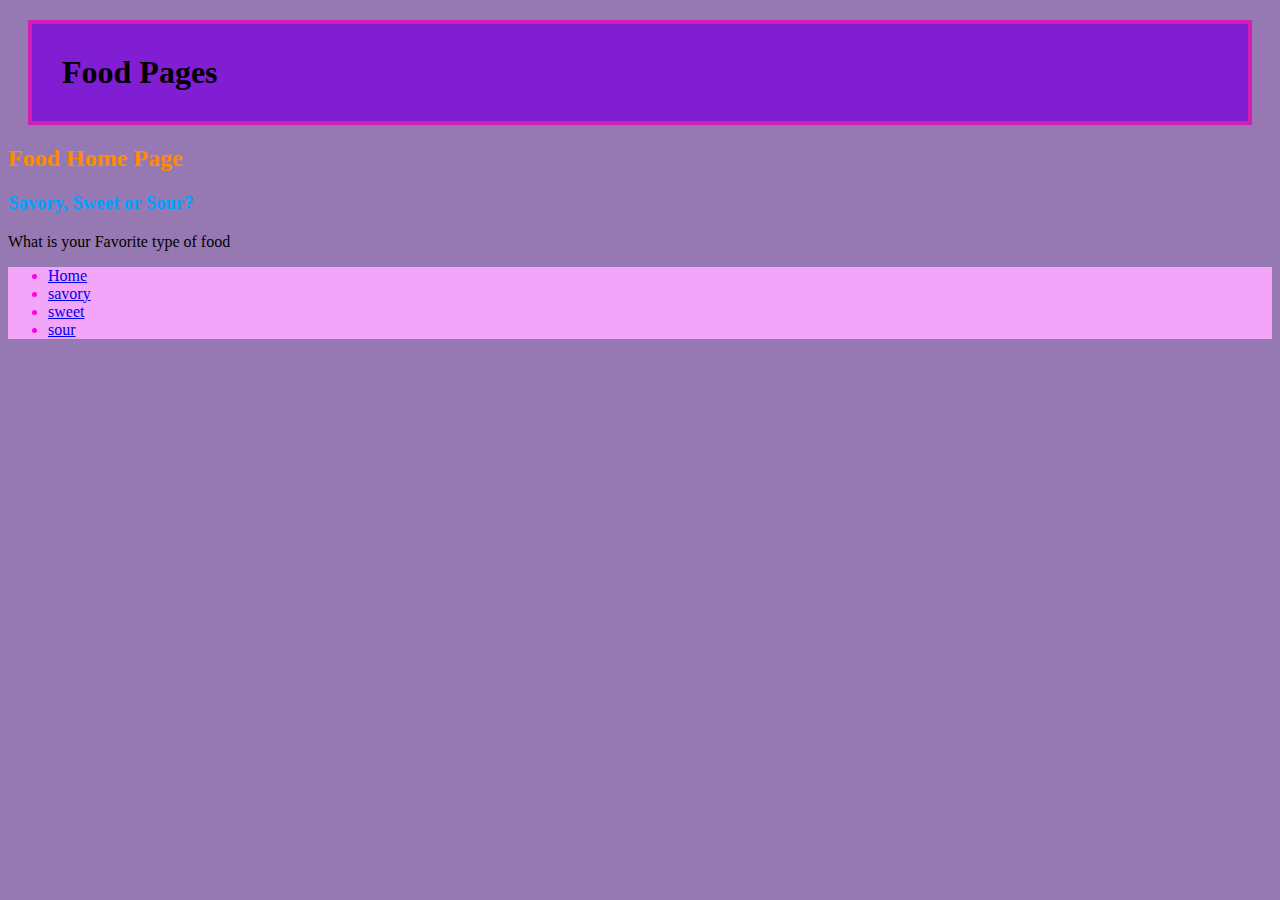
<file: index.html>
<!DOCTYPE html>
<html lang="en">   
<head>
    <meta charset="UTF-8">
    <meta name="viewport" content="width=device-width, initial-scale=1.0">
    <title>Food Pages</title>
    <link href="styles.css" rel="stylesheet" type="text/css">
</head>
<body>
    <h1 class="title">Food Pages</h1>
    <h2 class="page-title">Food Home Page</h2>
    <h3 class="question-title">Savory, Sweet or Sour?</h3>
    <p> What is your Favorite type of food</p>

    <ul class="global-nav-color">
        <li><a href="index.html">Home<a></li>
        <li><a href="savory/savory.html">savory</a></li>
        <li><a href="sweet/sweet.html">sweet</a></li>
        <li><a href="sour/sour.html">sour</a></li>
    </ul>




</body>


</html>
</file>
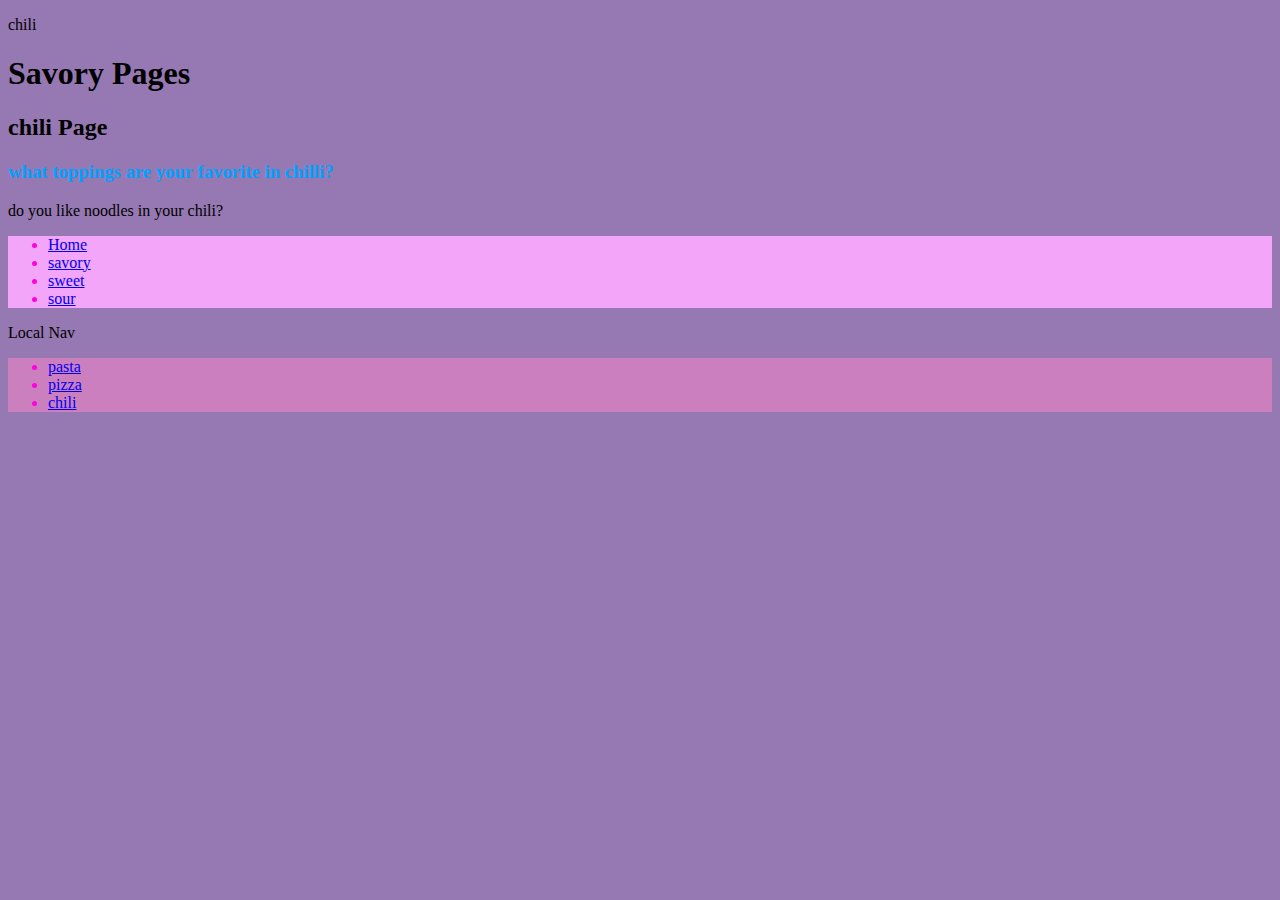
<file: savory/chili.html>
<!DOCTYPE html>
<html lang="en">
<head>
    <meta charset="UTF-8">
    <meta name="viewport" content="width=device-width, initial-scale=1.0">
    <title>savory</title>
    <link href="../styles.css" rel="stylesheet" type="text/css">
</head>
<body>
    <p>chili</p>
    <h1>Savory Pages</h1>
    <h2>chili Page</h2>
    <h3 class="question-title">what toppings are your favorite in chilli?</h3>
    <p> do you like noodles in your chili?</p>

    <ul class="global-nav-color">
        <li><a href="../index.html">Home<a></li>
        <li><a href="../savory/savory.html">savory</a></li>
        <li><a href="../sweet/sweet.html">sweet</a></li>
        <li><a href="../sour/sour.html">sour</a></li>
    </ul>
<p> Local Nav</p>
<ul class="local-nav-color">
<li><a href="pasta.html">pasta</a></li>
<li><a href="pizza.html">pizza</a></li>
<li><a href="chili.html">chili</a></li>
</body>
</html>
</file>
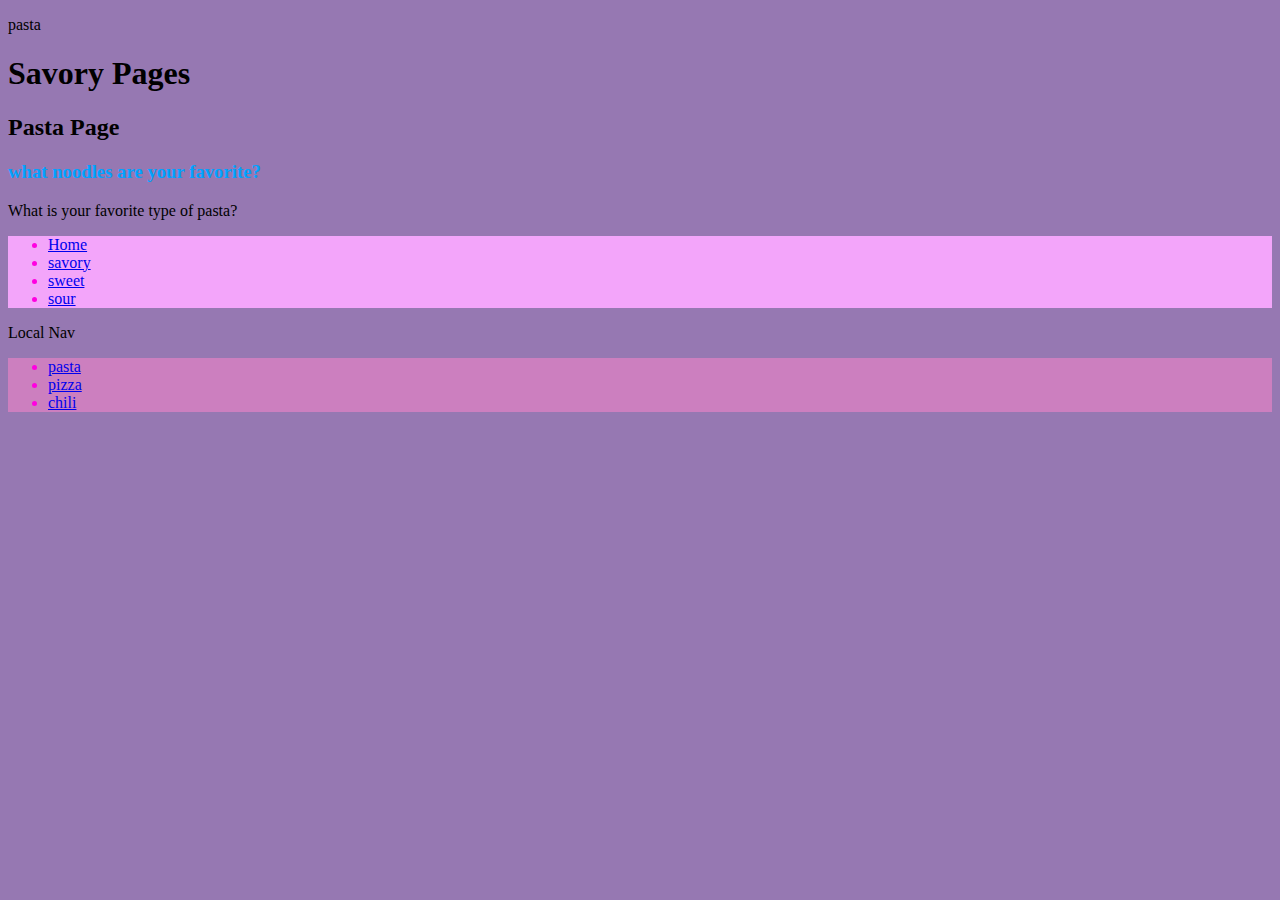
<file: savory/pasta.html>
<!DOCTYPE html>
<html lang="en">
<head>
    <meta charset="UTF-8">
    <meta name="viewport" content="width=device-width, initial-scale=1.0">
    <title>savory</title>
    <link href="../styles.css" rel="stylesheet" type="text/css">
</head>
<body>
    <p>pasta</p>
    <h1>Savory Pages</h1>
    <h2>Pasta Page</h2>
    <h3 class="question-title">what noodles are your favorite?</h3>
    <p> What is your favorite type of pasta?</p>

    <ul class="global-nav-color">
        <li><a href="../index.html">Home<a></li>
        <li><a href="../savory/savory.html">savory</a></li>
        <li><a href="../sweet/sweet.html">sweet</a></li>
        <li><a href="../sour/sour.html">sour</a></li>
    </ul>
<p> Local Nav</p>
<ul class="local-nav-color">
<li><a href="pasta.html">pasta</a></li>
<li><a href="pizza.html">pizza</a></li>
<li><a href="chili.html">chili</a></li>
</body>
</html>
</file>
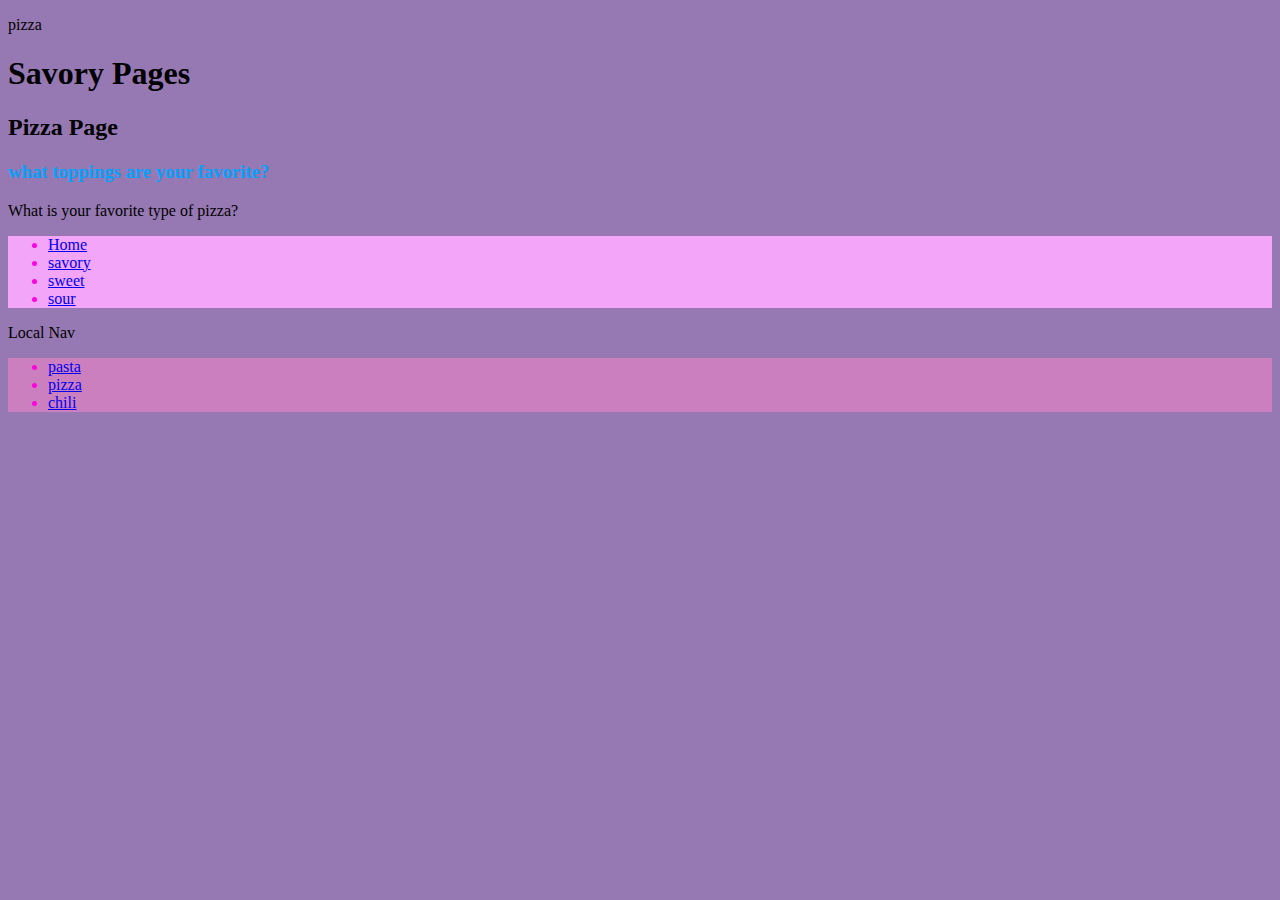
<file: savory/pizza.html>
<!DOCTYPE html>
<html lang="en">
<head>
    <meta charset="UTF-8">
    <meta name="viewport" content="width=device-width, initial-scale=1.0">
    <title>savory</title>
    <link href="../styles.css" rel="stylesheet" type="text/css">
</head>
<body>
    <p>pizza</p>
    <h1>Savory Pages</h1>
    <h2>Pizza Page</h2>
    <h3 class="question-title">what toppings are your favorite?</h3>
    <p> What is your favorite type of pizza?</p>

    <ul class="global-nav-color">
        <li><a href="../index.html">Home<a></li>
        <li><a href="../savory/savory.html">savory</a></li>
        <li><a href="../sweet/sweet.html">sweet</a></li>
        <li><a href="../sour/sour.html">sour</a></li>
    </ul>
<p> Local Nav</p>
<ul class="local-nav-color">
<li><a href="pasta.html">pasta</a></li>
<li><a href="pizza.html">pizza</a></li>
<li><a href="chili.html">chili</a></li>
</body>
</html>
</file>
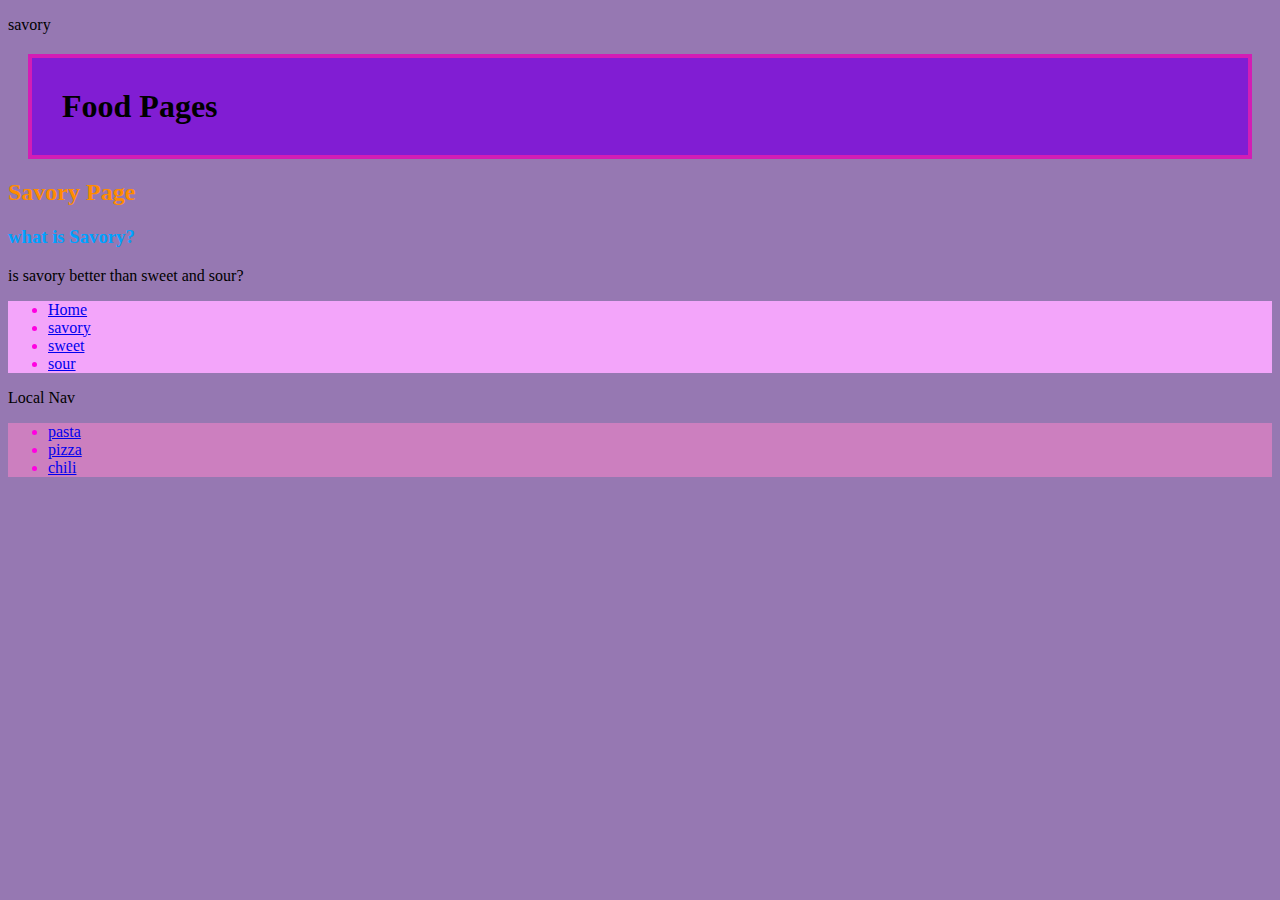
<file: savory/savory.html>
<!DOCTYPE html>
<html lang="en">
<head>
    <meta charset="UTF-8">
    <meta name="viewport" content="width=device-width, initial-scale=1.0">
    <title>savory</title>
    <link href="../styles.css" rel="stylesheet" type="text/css">
</head>
<body>
    <p>savory</p>
    <h1 class="title">Food Pages</h1>
    <h2 class="page-title">Savory Page</h2>
    <h3 class="question-title">what is Savory?</h3>
    <p> is savory better than sweet and sour?</p>

    <ul class="global-nav-color">
        <li><a href="../index.html">Home<a></li>
        <li><a href="../savory/savory.html">savory</a></li>
        <li><a href="../sweet/sweet.html">sweet</a></li>
        <li><a href="../sour/sour.html">sour</a></li>
    </ul>
<p> Local Nav</p>
<ul class="local-nav-color">
<li><a href="pasta.html">pasta</a></li>
<li><a href="pizza.html">pizza</a></li>
<li><a href="chili.html">chili</a></li>
</body>
</html>
</file>
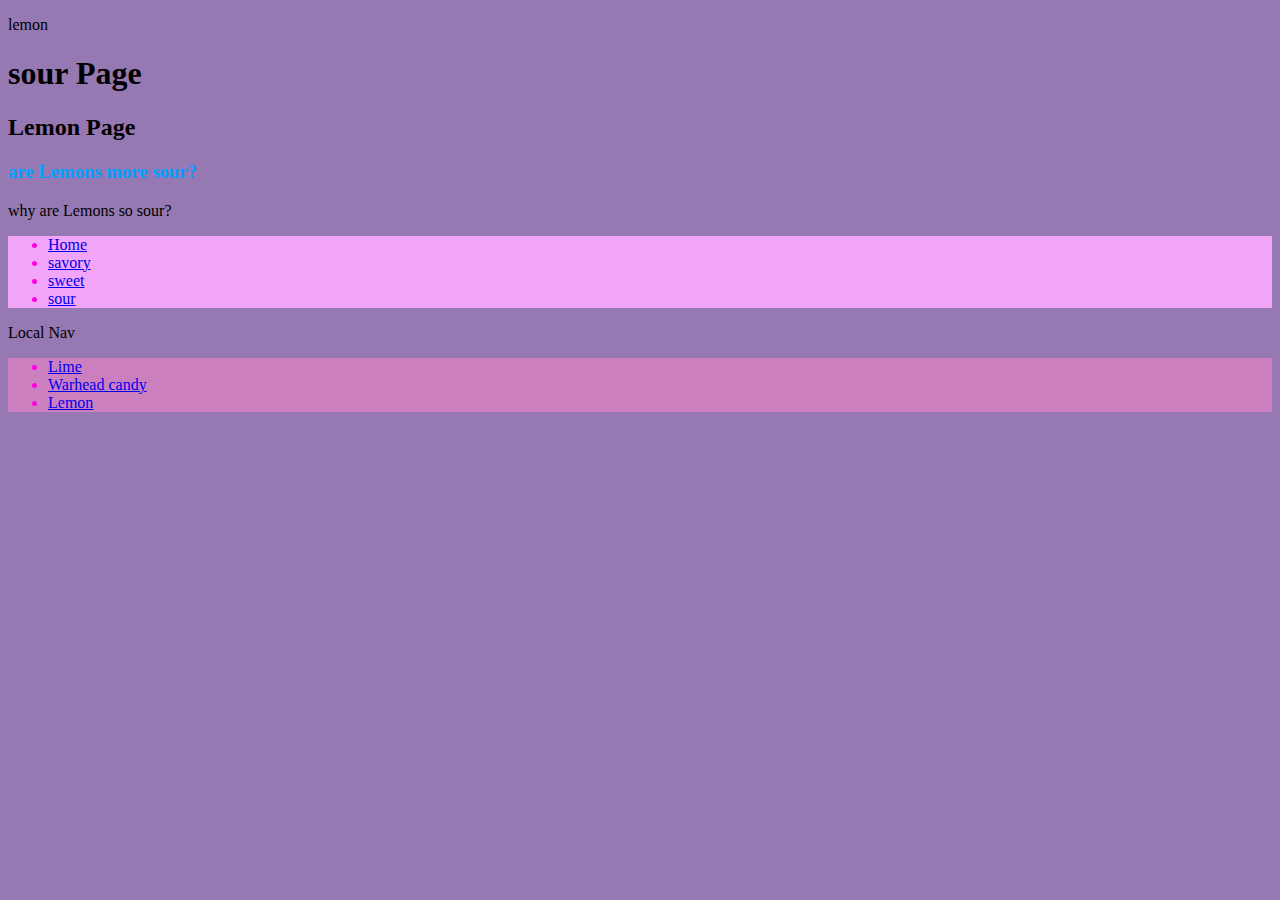
<file: sour/lemon.html>
<!DOCTYPE html>
<html lang="en">
<head>
    <meta charset="UTF-8">
    <meta name="viewport" content="width=device-width, initial-scale=1.0">
    <title>savory</title>
    <link href="../styles.css" rel="stylesheet" type="text/css">
</head>
<body>
    <p>lemon</p>
    <h1>sour Page</h1>
    <h2>Lemon Page</h2>
    <h3 class="question-title">are Lemons more sour?</h3>
    <p> why are Lemons so sour?</p>

    <ul class="global-nav-color">
        <li><a href="../index.html">Home<a></li>
        <li><a href="../savory/savory.html">savory</a></li>
        <li><a href="../sweet/sweet.html">sweet</a></li>
        <li><a href="../sour/sour.html">sour</a></li>
    </ul>
<p> Local Nav</p>
<ul class="local-nav-color">
<li><a href="lime.html">Lime</a></li>
<li><a href="warheadcandy.html">Warhead candy</a></li>
<li><a href="lemon.html">Lemon</a></li>
</body>
</html>
</file>
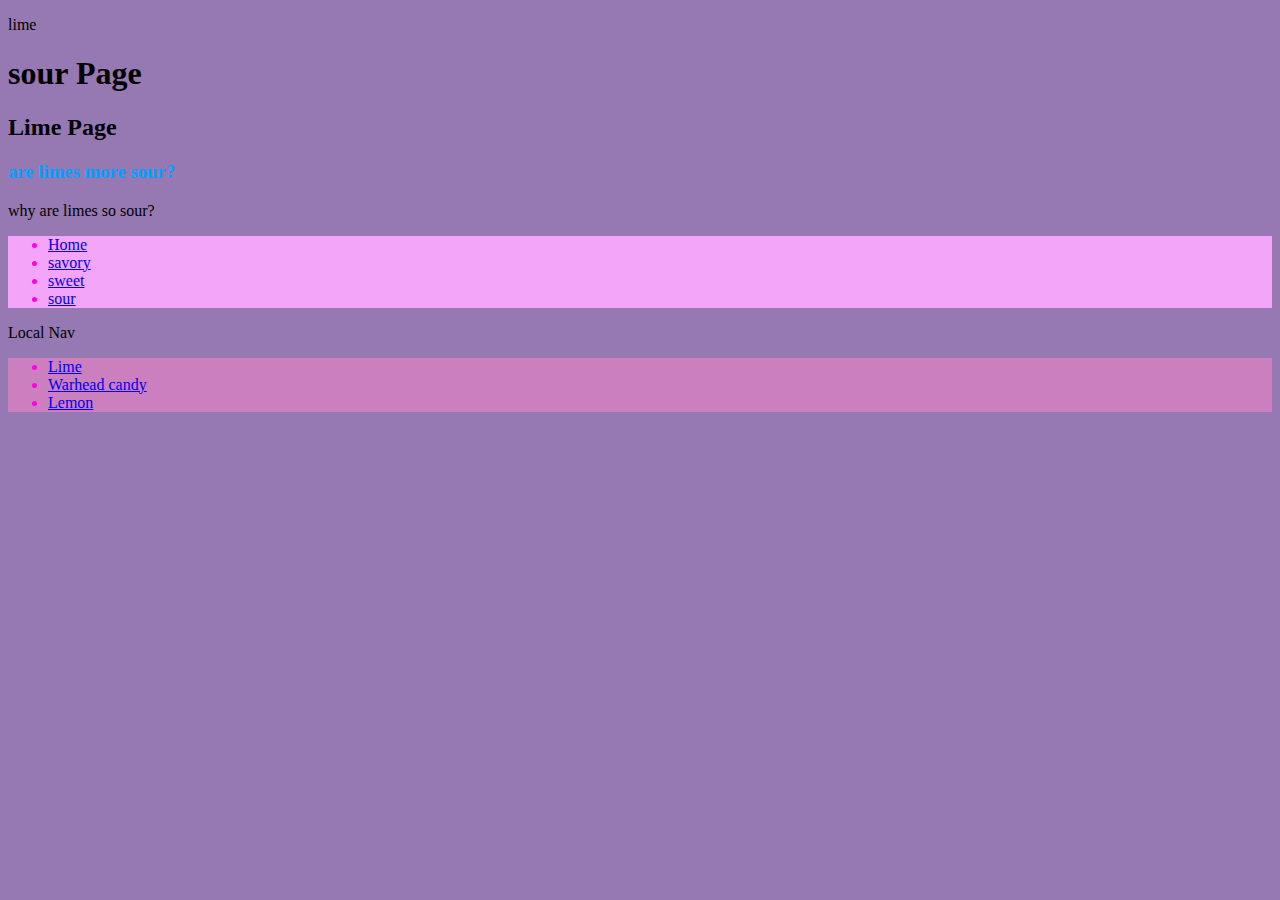
<file: sour/lime.html>
<!DOCTYPE html>
<html lang="en">
<head>
    <meta charset="UTF-8">
    <meta name="viewport" content="width=device-width, initial-scale=1.0">
    <title>savory</title>
    <link href="../styles.css" rel="stylesheet" type="text/css">
</head>
<body>
    <p>lime</p>
    <h1>sour Page</h1>
    <h2>Lime Page</h2>
    <h3 class="question-title">are limes more sour?</h3>
    <p> why are limes so sour?</p>

    <ul class="global-nav-color">
        <li><a href="../index.html">Home<a></li>
        <li><a href="../savory/savory.html">savory</a></li>
        <li><a href="../sweet/sweet.html">sweet</a></li>
        <li><a href="../sour/sour.html">sour</a></li>
    </ul>
<p> Local Nav</p>
<ul class="local-nav-color">
<li><a href="lime.html">Lime</a></li>
<li><a href="warheadcandy.html">Warhead candy</a></li>
<li><a href="lemon.html">Lemon</a></li>
</body>
</html>
</file>
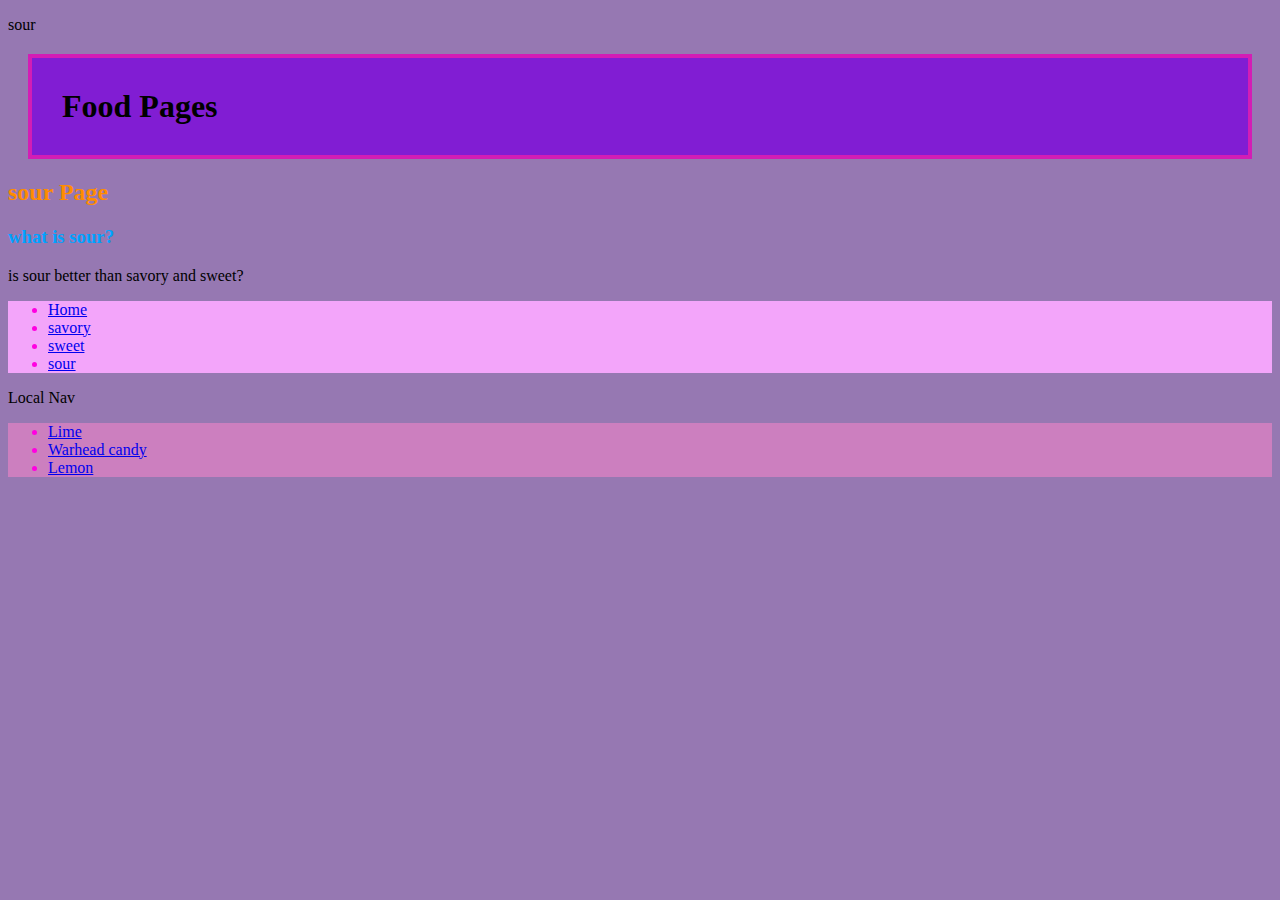
<file: sour/sour.html>
<!DOCTYPE html>
<html lang="en">
<head>
    <meta charset="UTF-8">
    <meta name="viewport" content="width=device-width, initial-scale=1.0">
    <title>savory</title>
    <link href="../styles.css" rel="stylesheet" type="text/css">
</head>
<body>
    <p>sour</p>
    <h1 class="title"> Food Pages</h1>
    <h2 class="page-title">sour Page</h2>
    <h3 class="question-title">what is sour?</h3>
    <p> is sour better than savory and sweet?</p>

    <ul class="global-nav-color">
        <li><a href="../index.html">Home<a></li>
        <li><a href="../savory/savory.html">savory</a></li>
        <li><a href="../sweet/sweet.html">sweet</a></li>
        <li><a href="../sour/sour.html">sour</a></li>
    </ul>
<p> Local Nav</p>
<ul class="local-nav-color">
<li><a href="lime.html">Lime</a></li>
<li><a href="warheadcandy.html">Warhead candy</a></li>
<li><a href="lemon.html">Lemon</a></li>
</body>
</html>
</file>
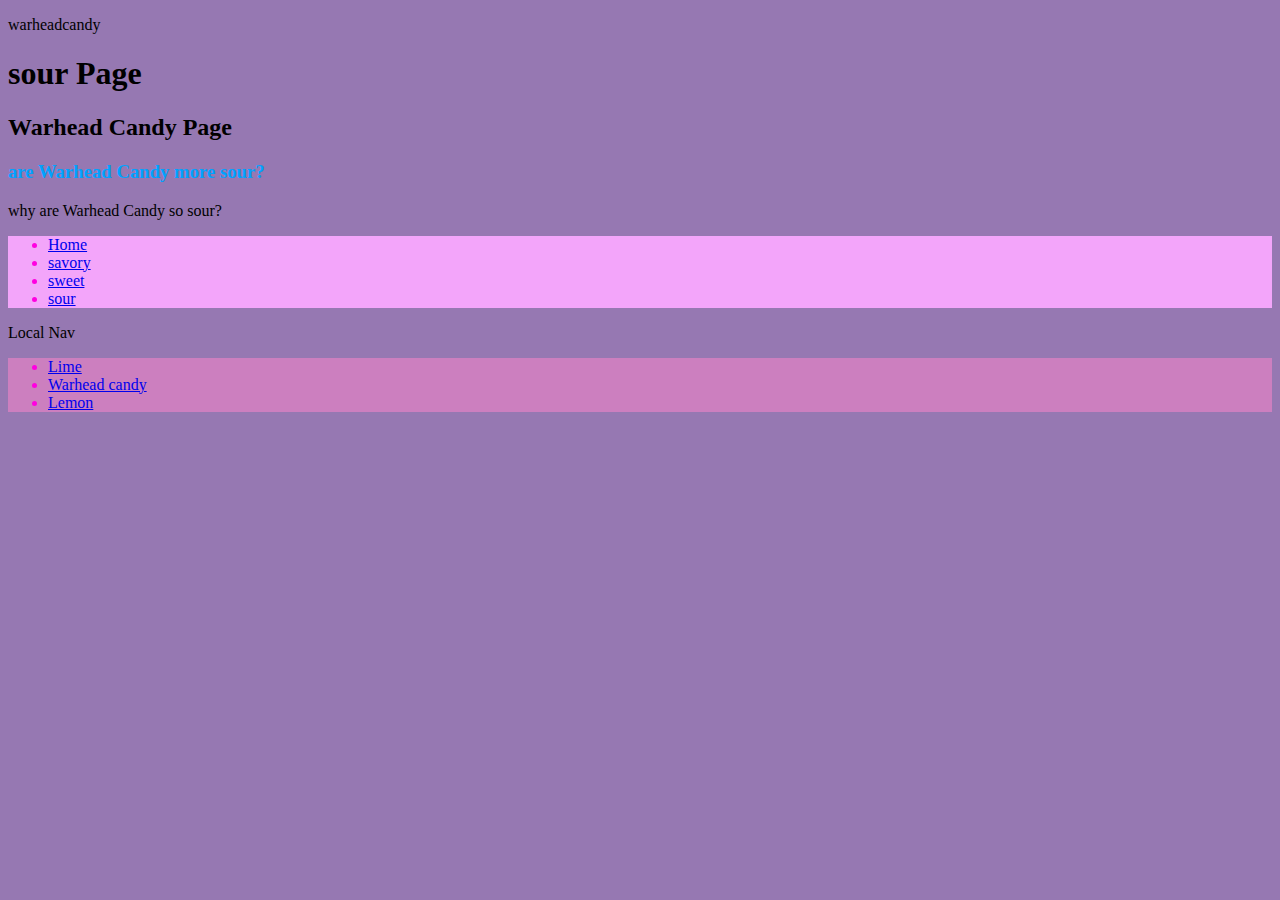
<file: sour/warheadcandy.html>
<!DOCTYPE html>
<html lang="en">
<head>
    <meta charset="UTF-8">
    <meta name="viewport" content="width=device-width, initial-scale=1.0">
    <title>savory</title>
    <link href="../styles.css" rel="stylesheet" type="text/css">
</head>
<body>
    <p>warheadcandy</p>
    <h1>sour Page</h1>
    <h2>Warhead Candy Page</h2>
    <h3 class="question-title">are Warhead Candy more sour?</h3>
    <p> why are Warhead Candy so sour?</p>

    <ul class="global-nav-color">
        <li><a href="../index.html">Home<a></li>
        <li><a href="../savory/savory.html">savory</a></li>
        <li><a href="../sweet/sweet.html">sweet</a></li>
        <li><a href="../sour/sour.html">sour</a></li>
    </ul>
<p> Local Nav</p>
<ul class="local-nav-color">
<li><a href="lime.html">Lime</a></li>
<li><a href="warheadcandy.html">Warhead candy</a></li>
<li><a href="lemon.html">Lemon</a></li>
</body>
</html>
</file>
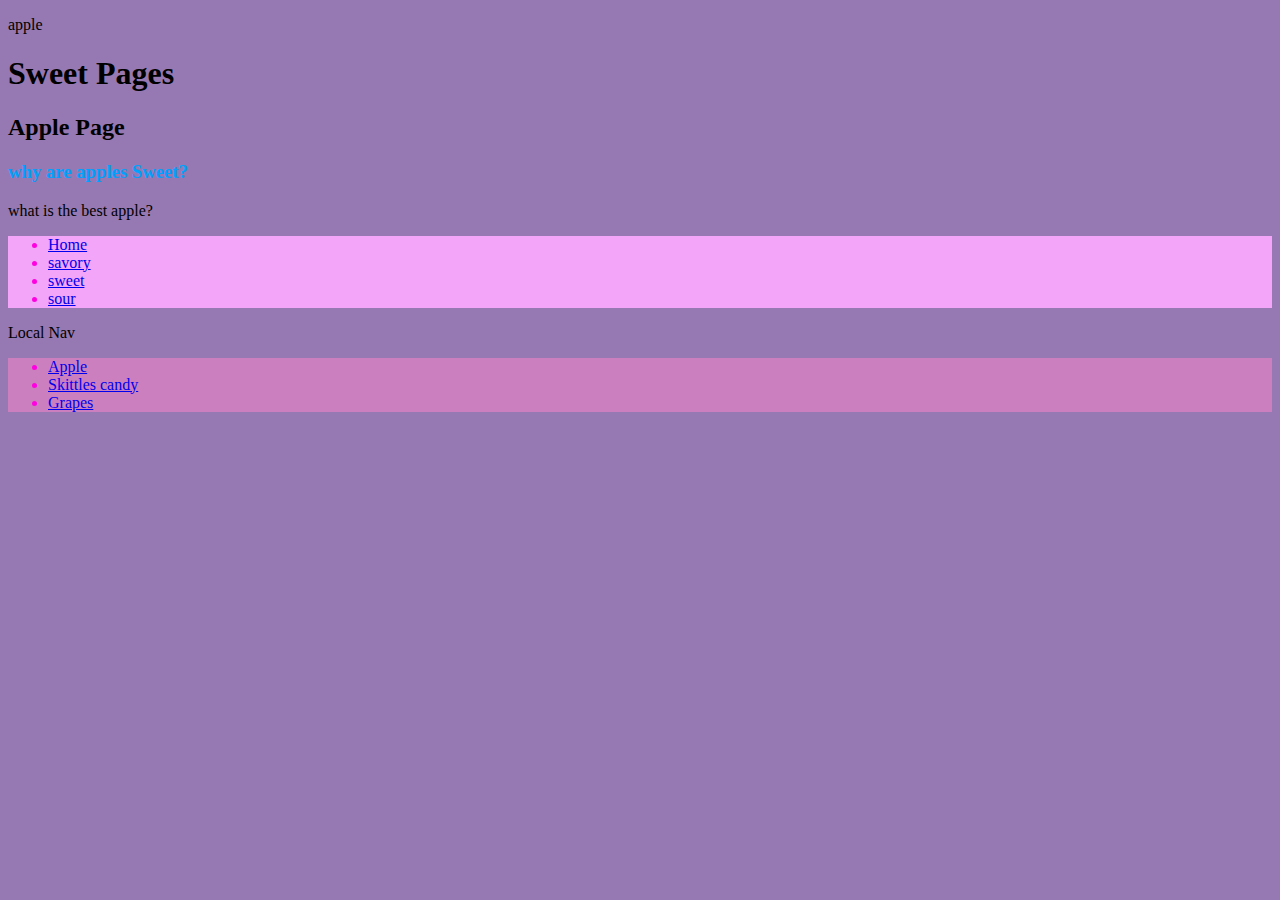
<file: sweet/apple.html>
<!DOCTYPE html>
<html lang="en">
<head>
    <meta charset="UTF-8">
    <meta name="viewport" content="width=device-width, initial-scale=1.0">
    <title>savory</title>
    <link href="../styles.css" rel="stylesheet" type="text/css">
</head>
<body>
    <p>apple</p>
    <h1>Sweet Pages</h1>
    <h2>Apple Page</h2>
    <h3 class="question-title">why are apples Sweet?</h3>
    <p> what is the best apple?</p>

    <ul class="global-nav-color">
        <li><a href="../index.html">Home<a></li>
        <li><a href="../savory/savory.html">savory</a></li>
        <li><a href="../sweet/sweet.html">sweet</a></li>
        <li><a href="../sour/sour.html">sour</a></li>
    </ul>
<p> Local Nav</p>
<ul class="local-nav-color">
<li><a href="apple.html">Apple</a></li>
<li><a href="skittlescandy.html">Skittles candy</a></li>
<li><a href="grapes.html">Grapes</a></li>
</body>
</html>
</file>
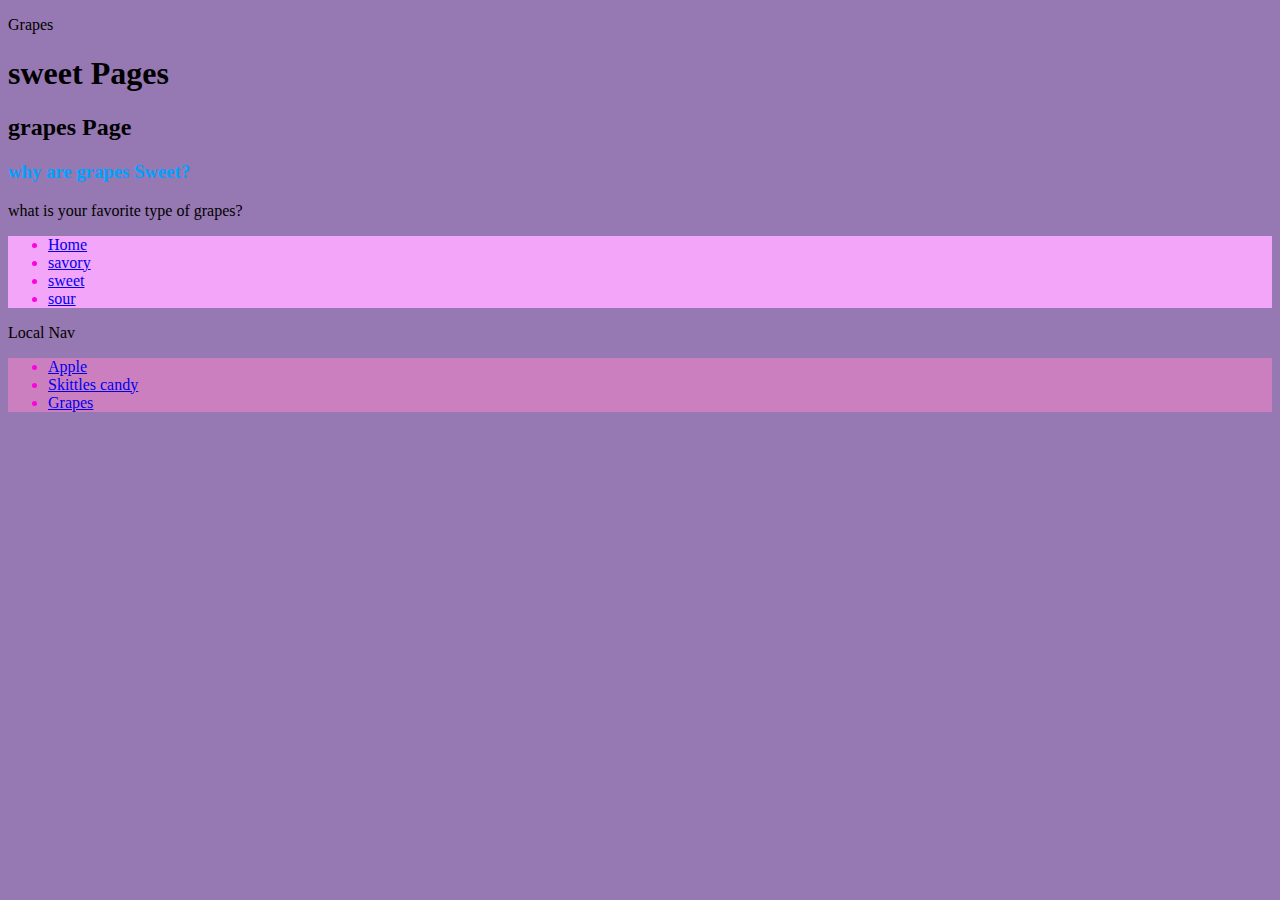
<file: sweet/grapes.html>
<!DOCTYPE html>
<html lang="en">
<head>
    <meta charset="UTF-8">
    <meta name="viewport" content="width=device-width, initial-scale=1.0">
    <title>savory</title>
     <link href="../styles.css" rel="stylesheet" type="text/css">
</head>
<body>
    <p>Grapes</p>
    <h1>sweet Pages</h1>
    <h2>grapes Page</h2>
    <h3 class="question-title">why are grapes Sweet?</h3>
    <p> what is your favorite type of grapes?</p>

    <ul class="global-nav-color">
        <li><a href="../index.html">Home<a></li>
        <li><a href="../savory/savory.html">savory</a></li>
        <li><a href="../sweet/sweet.html">sweet</a></li>
        <li><a href="../sour/sour.html">sour</a></li>
    </ul>
<p> Local Nav</p>
<ul class="local-nav-color">
<li><a href="apple.html">Apple</a></li>
<li><a href="skittlescandy.html">Skittles candy</a></li>
<li><a href="grapes.html">Grapes</a></li>
</body>
</html>
</file>
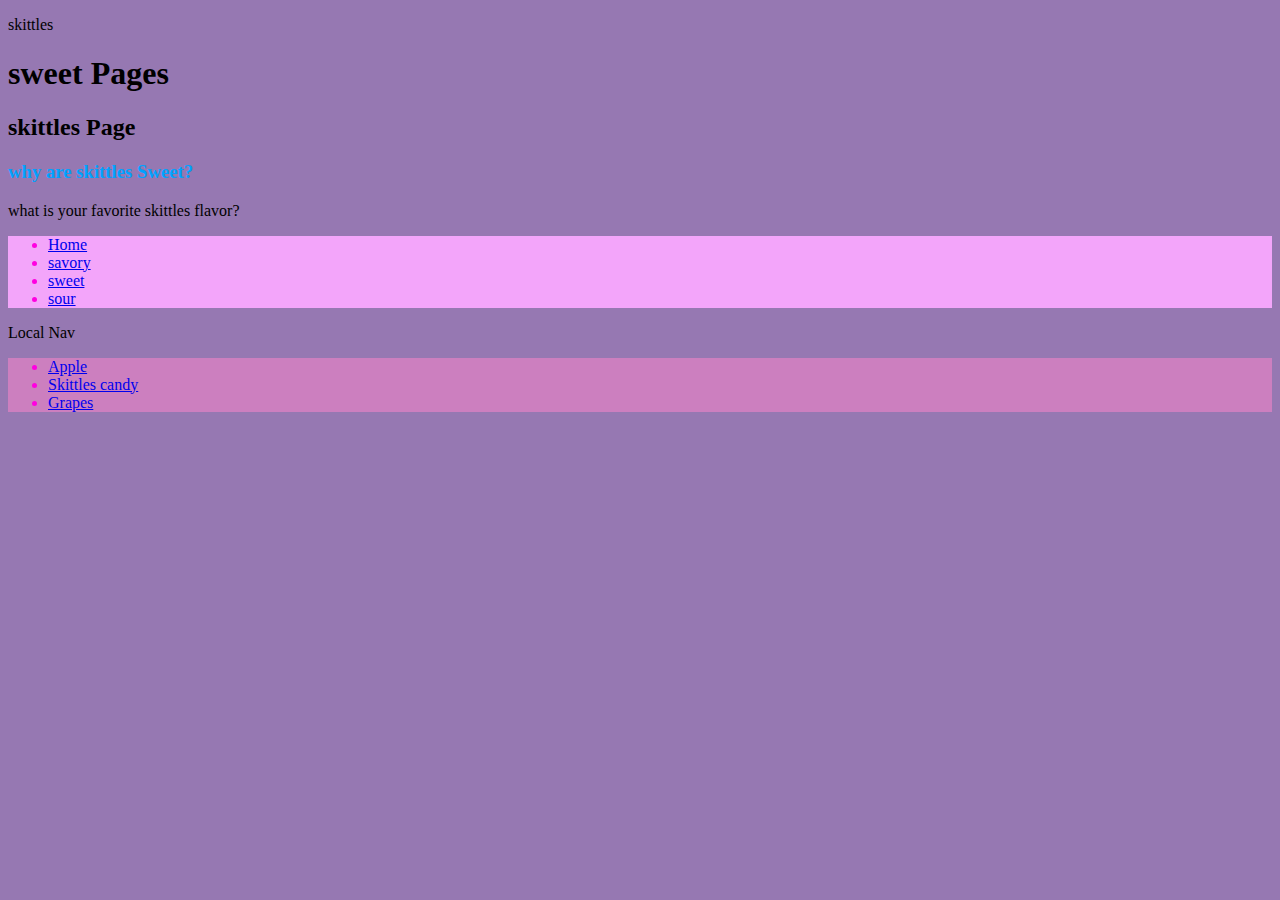
<file: sweet/skittlescandy.html>
<!DOCTYPE html>
<html lang="en">
<head>
    <meta charset="UTF-8">
    <meta name="viewport" content="width=device-width, initial-scale=1.0">
    <title>savory</title>
     <link href="../styles.css" rel="stylesheet" type="text/css">
</head>
<body>
    <p>skittles</p>
    <h1>sweet Pages</h1>
    <h2>skittles Page</h2>
    <h3 class="question-title">why are skittles Sweet?</h3>
    <p> what is your favorite skittles flavor?</p>

    <ul class="global-nav-color">
        <li><a href="../index.html">Home<a></li>
        <li><a href="../savory/savory.html">savory</a></li>
        <li><a href="../sweet/sweet.html">sweet</a></li>
        <li><a href="../sour/sour.html">sour</a></li>
    </ul>
<p> Local Nav</p>
<ul class="local-nav-color">
<li><a href="apple.html">Apple</a></li>
<li><a href="skittlescandy.html">Skittles candy</a></li>
<li><a href="grapes.html">Grapes</a></li>
</body>
</html>
</file>
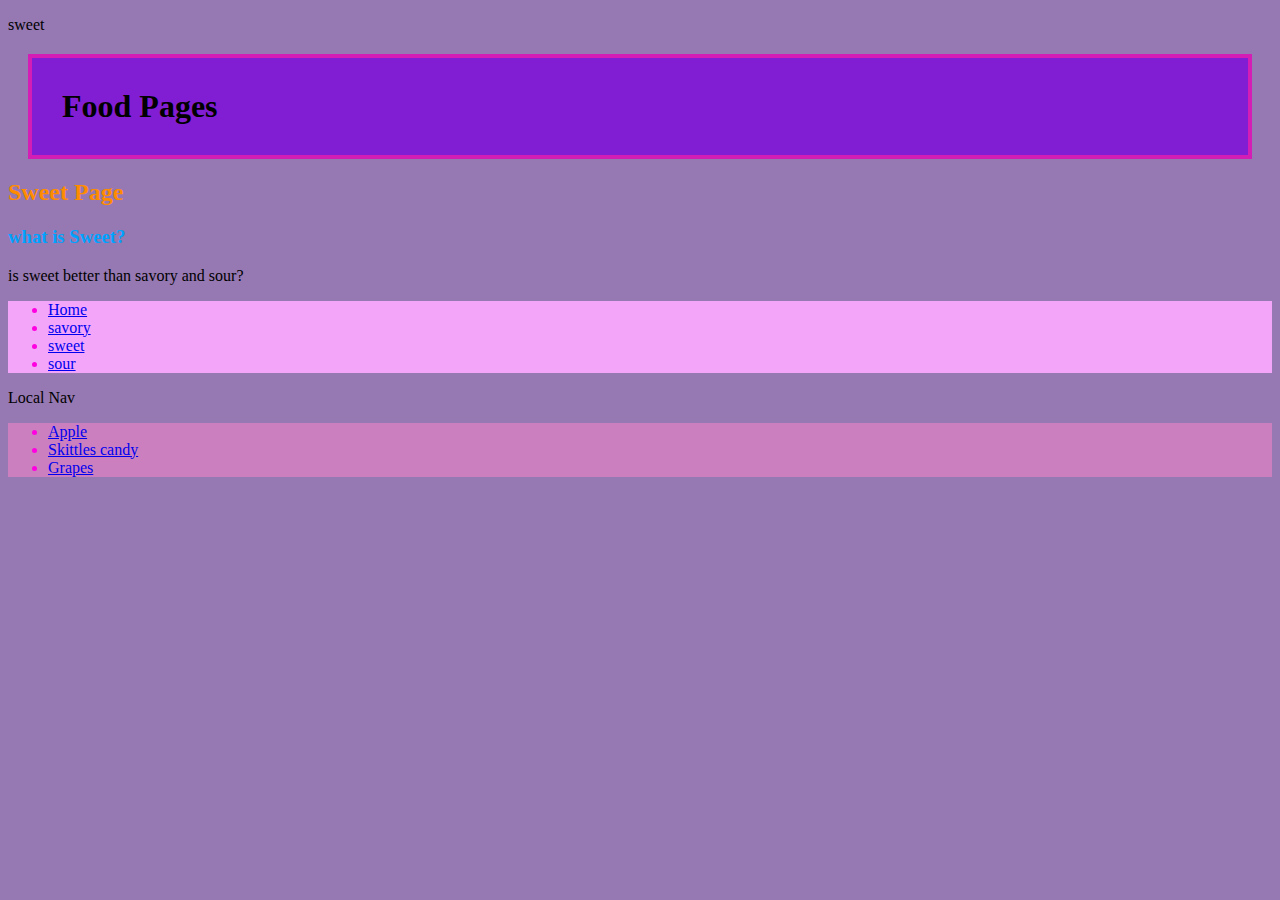
<file: sweet/sweet.html>
<!DOCTYPE html>
<html lang="en">
<head>
    <meta charset="UTF-8">
    <meta name="viewport" content="width=device-width, initial-scale=1.0">
    <title>savory</title>
     <link href="../styles.css" rel="stylesheet" type="text/css">
</head>
<body>
    <p>sweet</p>
    <h1 class="title">Food Pages</h1>
    <h2 class="page-title">Sweet Page</h2>
    <h3 class="question-title">what is Sweet?</h3>
    <p> is sweet better than savory and sour?</p>

    <ul class="global-nav-color">
        <li><a href="../index.html">Home<a></li>
        <li><a href="../savory/savory.html">savory</a></li>
        <li><a href="../sweet/sweet.html">sweet</a></li>
        <li><a href="../sour/sour.html">sour</a></li>
    </ul>
<p> Local Nav</p>
<ul class="local-nav-color">
<li><a href="apple.html">Apple</a></li>
<li><a href="skittlescandy.html">Skittles candy</a></li>
<li><a href="grapes.html">Grapes</a></li>
</body>
</html>
</file>
<file: styles.css>
html{
    background-color: #9678b2;
}
.title{
      background-color: hsl(273, 76%, 47%);
border-width: 4px;
border-style: solid;
border-color: hsl(310, 76%, 47%);
padding: 30px;
margin: 20px;
}
.page-title{
    color:darkorange
}
.global-nav-color{
   color: rgb(255, 0, 225);
    background-color:rgb(243, 165, 250);
}
.local-nav-color{
    color: rgb(255, 0, 225);
    background-color: hsl(310, 43%, 65%);
}
.question-title{
    color: rgb(0, 162, 255);
}
</file>
